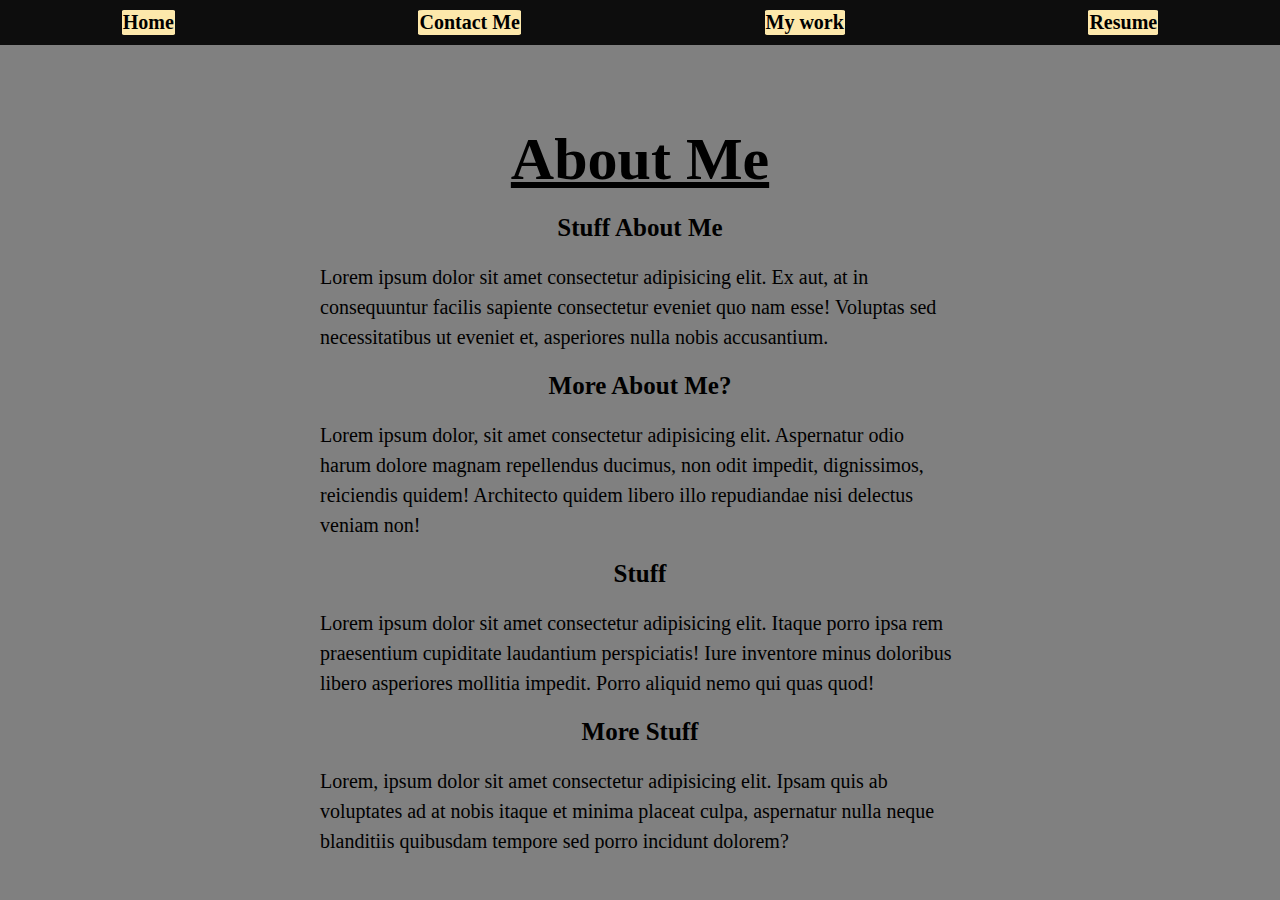
<file: about.html>
<html lang="en">
<head>
  <meta charset="UTF-8">
  <meta http-equiv="X-UA-Compatible" content="IE=edge">
  <meta name="viewport" content="width=device-width, initial-scale=1.0">
  <title>About</title>
  <link rel="stylesheet" href="./about.css">
</head>
<body class="mainpage">
  <header>
    <nav>
      <a href="./index.html">Home</a>
      <a href="./contact.html">Contact Me</a>
      <a href="./image.html">My work</a>
      <a href="./resume.html">Resume</a>
    </nav>
  </header>
  <div class="big-wrapper">
    <main>
      <article>
        <h1 class="About">About Me</h1>
        <section>
          <h1>Stuff About Me</h1>
          <p>Lorem ipsum dolor sit amet consectetur adipisicing elit. Ex aut, at in consequuntur facilis sapiente consectetur eveniet quo nam esse! Voluptas sed necessitatibus ut eveniet et, asperiores nulla nobis accusantium.</p>
        </section>
        <section>
          <h1>More About Me?</h1>
          <p>Lorem ipsum dolor, sit amet consectetur adipisicing elit. Aspernatur odio harum dolore magnam repellendus ducimus, non odit impedit, dignissimos, reiciendis quidem! Architecto quidem libero illo repudiandae nisi delectus veniam non!</p>
        </section>
        <section>
          <h1>Stuff</h1>
          <p>Lorem ipsum dolor sit amet consectetur adipisicing elit. Itaque porro ipsa rem praesentium cupiditate laudantium perspiciatis! Iure inventore minus doloribus libero asperiores mollitia impedit. Porro aliquid nemo qui quas quod!</p>
        </section>
        <section>
          <h1>More Stuff</h1>
          <p>Lorem, ipsum dolor sit amet consectetur adipisicing elit. Ipsam quis ab voluptates ad at nobis itaque et minima placeat culpa, aspernatur nulla neque blanditiis quibusdam tempore sed porro incidunt dolorem?</p>
        </section>
      </article>
    </main>
  </div>
</body>
</html>
</file>
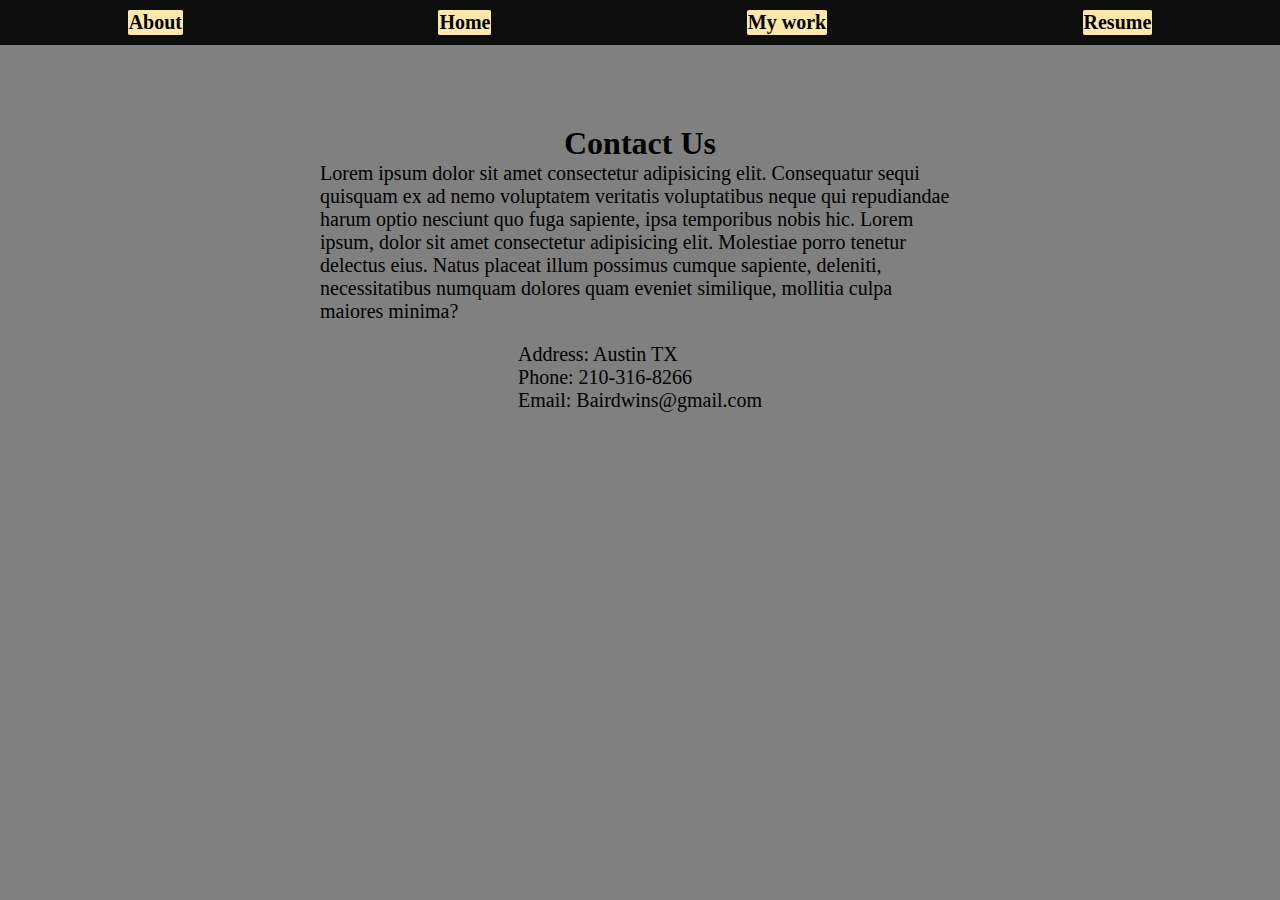
<file: contact.html>
<html lang="en">
<head>
  <meta charset="UTF-8">
  <meta http-equiv="X-UA-Compatible" content="IE=edge">
  <meta name="viewport" content="width=device-width, initial-scale=1.0">
  <title>Contact</title>
  <link rel="stylesheet" href="./contact.css">
</head>
<body class="mainpage">
  <header>
    <nav>
      <a href="./about.html">About</a>
      <a href="./index.html">Home</a>
      <a href="./image.html">My work</a>
      <a href="./resume.html">Resume</a>
    </nav>
  </header>
  <div class="big-wrapper">
    <main>
        <h1>Contact Us</h1>
        <p>Lorem ipsum dolor sit amet consectetur adipisicing elit. Consequatur sequi quisquam ex ad nemo voluptatem veritatis voluptatibus neque qui repudiandae harum optio nesciunt quo fuga sapiente, ipsa temporibus nobis hic. Lorem ipsum, dolor sit amet consectetur adipisicing elit. Molestiae porro tenetur delectus eius. Natus placeat illum possimus cumque sapiente, deleniti, necessitatibus numquam dolores quam eveniet similique, mollitia culpa maiores minima?</p>
        <ul>
          <li>Address: Austin TX</li>
          <li>Phone: 210-316-8266</li>
          <li>Email: Bairdwins@gmail.com</li>
        </ul>    
    </main>
  </div>
</body>
</html>
</file>
<file: about.css>
* {
  margin: 0%;
  padding: 0%;
}

.mainpage {
  width: 100vw;
  height: 100vh;
  background-color: grey;
}

header {
  width: 100%;
  height: 5%;
  background: rgba(0, 0, 0, 0.9);
  display: flex;
  justify-content: center;
  margin-bottom: 80px;
}

nav {
  width: 100%;
  display: flex;
  flex-flow: row nowrap;
  justify-content: space-around;
  align-items: center;
}

nav > a {
  color: black;
  font-weight: bolder;
  font-size: 20px;
  text-decoration: none;
  border: 1px solid #fde8ab;
  border-radius: 5%;
  background-color: #fde8ab;
}

.big-wrapper {
  width: 100%;
  display: flex;
  flex-flow: row wrap;
  justify-content: center;
}

main {
  width: 50%;
  display: flex;
  flex-flow: column wrap;
  align-items: center;
}

.About {
  text-align: center;
  font-size: 60px;
  text-decoration: underline;
}

section > h1 {
  text-align: center;
  font-size: 25px;
  margin: 20px 0px;
}

section > p {
  font-size: 20px;
  line-height: 30px;
}
</file>
<file: contact.css>
* {
  margin: 0%;
  padding: 0%;
}

.mainpage {
  width: 100vw;
  height: 100vh;
  background-color: grey;
}

header {
  width: 100%;
  height: 5%;
  background: rgba(0, 0, 0, 0.9);
  display: flex;
  justify-content: center;
  margin-bottom: 80px;
}

nav {
  width: 100%;
  display: flex;
  flex-flow: row nowrap;
  justify-content: space-around;
  align-items: center;
}

nav > a {
  color: black;
  font-weight: bolder;
  font-size: 20px;
  text-decoration: none;
  border: 1px solid #fde8ab;
  border-radius: 5%;
  background-color: #fde8ab;
}

.big-wrapper {
  width: 100%;
  display: flex;
  flex-flow: row wrap;
  justify-content: center;
}

main {
  width: 50%;
  display: flex;
  flex-flow: column wrap;
  align-items: center;
}

main > p {
  font-size: 20px;
  margin-bottom: 20px;
}

main > ul {
  list-style-type: none;
  font-size: 20px;
}
</file>
